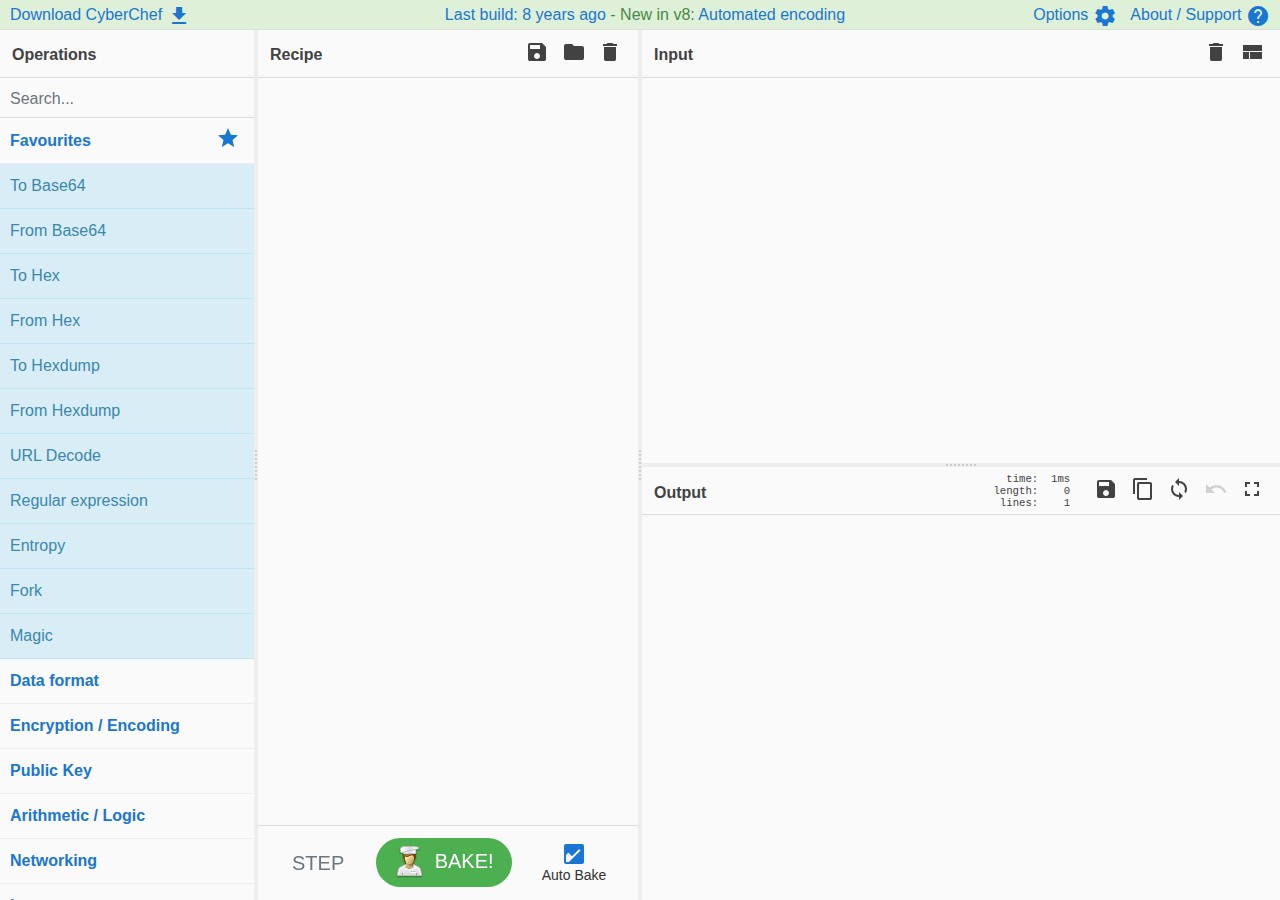
<file: index.html>
<!--
    CyberChef - The Cyber Swiss Army Knife

    @copyright Crown Copyright 2016
    @license Apache-2.0

      Copyright 2016 Crown Copyright

    Licensed under the Apache License, Version 2.0 (the "License");
    you may not use this file except in compliance with the License.
    You may obtain a copy of the License at

        http://www.apache.org/licenses/LICENSE-2.0

    Unless required by applicable law or agreed to in writing, software
    distributed under the License is distributed on an "AS IS" BASIS,
    WITHOUT WARRANTIES OR CONDITIONS OF ANY KIND, either express or implied.
    See the License for the specific language governing permissions and
    limitations under the License.
-->
<!DOCTYPE html><html lang="en" class="classic"><head><meta charset="UTF-8"><title>CyberChef</title><meta name="copyright" content="Crown Copyright 2016"><meta name="description" content="The Cyber Swiss Army Knife - a web app for encryption, encoding, compression and data analysis"><meta name="keywords" content="base64, hex, decode, encode, encrypt, decrypt, compress, decompress, regex, regular expressions, hash, crypt, hexadecimal, user agent, url, certificate, x.509, parser, JSON, gzip,  md5, sha1, aes, des, blowfish, xor"><link rel="icon" type="image/ico" href="[data-uri]"><script type="application/javascript">"use strict";

            // Load theme before the preloader is shown
            try {
                document.querySelector(":root").className = (JSON.parse(localStorage.getItem("options")) || {}).theme;
            } catch (err) {
                // LocalStorage access is denied by security settings
            }

            // Define loading messages
            var loadingMsgs = [
                "Proving P = NP...",
                "Computing 6 x 9...",
                "Mining bitcoin...",
                "Dividing by 0...",
                "Initialising Skynet...",
                "[REDACTED]",
                "Downloading more RAM...",
                "Ordering 1s and 0s...",
                "Navigating neural network...",
                "Importing machine learning...",
                "Issuing Alice and Bob one-time pads...",
                "Mining bitcoin cash...",
                "Generating key material by trying to escape vim...",
                "for i in range(additional): Pylon()",
                "(creating unresolved tension...",
                "Symlinking emacs and vim to ed...",
                "Training branch predictor...",
                "Timing cache hits...",
                "Speculatively executing recipes..."
            ];

            // Shuffle array using Durstenfeld algorithm
            for (let i = loadingMsgs.length - 1; i > 0; --i) {
                var j = Math.floor(Math.random() * (i + 1));
                var temp = loadingMsgs[i];
                loadingMsgs[i] = loadingMsgs[j];
                loadingMsgs[j] = temp;
            }

            // Show next loading message and move it to the end of the array
            function changeLoadingMsg() {
                var msg = loadingMsgs.shift();
                loadingMsgs.push(msg);
                try {
                    var el = document.getElementById("preloader-msg");
                    if (!el.classList.contains("loading"))
                        el.classList.add("loading"); // Causes CSS transition on first message
                    el.innerHTML = msg;
                } catch (err) {} // Ignore errors if DOM not yet ready
            }

            changeLoadingMsg();
            window.loadingMsgsInt = setInterval(changeLoadingMsg, (Math.random() * 2000) + 1500);

            // If any errors are thrown during loading, handle them here
            function loadingErrorHandler(e) {
                function escapeHtml(str) {
                    var HTML_CHARS = {
                        "&": "&amp;",
                        "<": "&lt;",
                        ">": "&gt;",
                        '"': "&quot;",
                        "'": "&#x27;", // &apos; not recommended because it's not in the HTML spec
                        "/": "&#x2F;", // forward slash is included as it helps end an HTML entity
                        "`": "&#x60;"
                    };

                    return str.replace(/[&<>"'/`]/g, function (match) {
                        return HTML_CHARS[match];
                    });
                }

                var msg = e.message +
                    (e.filename ? "\nFilename: " + e.filename : "") +
                    (e.lineno ? "\nLine: " + e.lineno : "") +
                    (e.colno ? "\nColumn: " + e.colno : "") +
                    (e.error ? "\nError: " + e.error : "") +
                    "\nUser-Agent: " + navigator.userAgent +
                    "\nCyberChef version: 8.0.1";

                clearInterval(window.loadingMsgsInt);
                document.getElementById("preloader").remove();
                document.getElementById("preloader-msg").remove();
                document.getElementById("preloader-error").innerHTML =
                    "CyberChef encountered an error while loading.<br><br>" +
                    "The following browser versions are supported:" +
                    "<ul><li>Google Chrome 40+</li><li>Mozilla Firefox 35+</li><li>Microsoft Edge 14+</li></ul>" +
                    "Your user agent is:<br>" + escapeHtml(navigator.userAgent) + "<br><br>" +
                    "If your browser is supported, please <a href='https://github.com/gchq/CyberChef/issues/new'>" +
                    "raise an issue</a> including the following details:<br><br>" +
                    "<pre>" + escapeHtml(msg) + "</pre>";
            };
            window.addEventListener("error", loadingErrorHandler);</script><script type="application/ld+json">[{"@context":"http://schema.org","@type":"Organization","url":"https://gchq.github.io/CyberChef/","logo":"https://gchq.github.io/CyberChef/images/cyberchef-128x128.png","sameAs":["https://github.com/gchq/CyberChef","https://www.npmjs.com/package/cyberchef"]},{"@context":"http://schema.org","@type":"WebSite","url":"https://gchq.github.io/CyberChef/","name":"CyberChef","potentialAction":{"@type":"SearchAction","target":"https://gchq.github.io/CyberChef/?op={operation_search_term}","query-input":"required name=operation_search_term"}}]</script><link href="styles.css" rel="stylesheet"></head><body><div id="loader-wrapper"><div id="preloader" class="loader"></div><div id="preloader-msg" class="loading-msg"></div><div id="preloader-error" class="loading-error"></div></div><button type="button" class="btn btn-warning bmd-btn-icon" id="edit-favourites" data-toggle="tooltip" title="Edit favourites"><i class="material-icons">star</i></button><div id="content-wrapper"><div id="banner" class="row"><div class="col" style="text-align:left;padding-left:10px"><a href="cyberchef.htm" download>Download CyberChef <i class="material-icons">file_download</i></a></div><div class="col" style="text-align:center"><span id="notice"><script type="text/javascript">navigator.userAgent&&navigator.userAgent.match(/Trident/)&&(document.write("Internet Explorer is not supported, please use Firefox or Chrome instead"),alert("Internet Explorer is not supported, please use Firefox or Chrome instead"))</script><noscript>JavaScript is not enabled. Good luck.</noscript></span></div><div class="col" style="text-align:right;padding-right:0"><a href="#" id="options">Options <i class="material-icons">settings</i></a> <a href="#" id="support" data-toggle="modal" data-target="#support-modal">About / Support <i class="material-icons">help</i></a></div></div><div id="workspace-wrapper"><div id="operations" class="split split-horizontal no-select"><div class="title no-select">Operations</div><input id="search" type="search" class="form-control" placeholder="Search..." autocomplete="off"><ul id="search-results" class="op-list"></ul><div id="categories" class="panel-group no-select"></div></div><div id="recipe" class="split split-horizontal no-select"><div class="title no-select">Recipe <span class="float-right"><button type="button" class="btn btn-primary bmd-btn-icon" id="save" data-toggle="tooltip" title="Save recipe"><i class="material-icons">save</i></button> <button type="button" class="btn btn-primary bmd-btn-icon" id="load" data-toggle="tooltip" title="Load recipe"><i class="material-icons">folder</i></button> <button type="button" class="btn btn-primary bmd-btn-icon" id="clr-recipe" data-toggle="tooltip" title="Clear recipe"><i class="material-icons">delete</i></button></span></div><ul id="rec-list" class="list-area no-select"></ul><div id="controls" class="no-select"><div class="d-flex align-items-center"><button type="button" class="mx-2 btn btn-lg btn-secondary" id="step" data-toggle="tooltip" title="Step through the recipe">Step</button> <button type="button" class="mx-2 btn btn-lg btn-success btn-raised btn-block" id="bake"><img aria-hidden="true" src="images/cook_male-32x32.png" alt="Chef Icon"> <span>Bake!</span></button><div class="form-group" style="display:contents"><div class="mx-1 checkbox"><label id="auto-bake-label"><input type="checkbox" checked="checked" id="auto-bake"><br>Auto Bake</label></div></div></div></div></div><div class="split split-horizontal" id="IO"><div id="input" class="split no-select"><div class="title no-select"><label for="input-text">Input</label> <span class="float-right"><button type="button" class="btn btn-primary bmd-btn-icon" id="clr-io" data-toggle="tooltip" title="Clear input and output"><i class="material-icons">delete</i></button> <button type="button" class="btn btn-primary bmd-btn-icon" id="reset-layout" data-toggle="tooltip" title="Reset pane layout"><i class="material-icons">view_compact</i></button></span><div class="io-info" id="input-info"></div><div class="io-info" id="input-selection-info"></div></div><div class="textarea-wrapper no-select"><div id="input-highlighter" class="no-select"></div><textarea id="input-text" spellcheck="false"></textarea><div id="input-file"><div class="file-overlay"></div><div style="position:relative;height:100%"><div class="io-card card"><img aria-hidden="true" src="images/file-128x128.png" alt="File icon"><div class="card-body"><button type="button" class="close" id="input-file-close">&times;</button> Name: <span id="input-file-name"></span><br>Size: <span id="input-file-size"></span><br>Type: <span id="input-file-type"></span><br>Loaded: <span id="input-file-loaded"></span></div></div></div></div></div></div><div id="output" class="split"><div class="title no-select"><label for="output-text">Output</label> <span class="float-right"><button type="button" class="btn btn-primary bmd-btn-icon" id="save-to-file" data-toggle="tooltip" title="Save output to file"><i class="material-icons">save</i></button> <button type="button" class="btn btn-primary bmd-btn-icon" id="copy-output" data-toggle="tooltip" title="Copy raw output to the clipboard"><i class="material-icons">content_copy</i></button> <button type="button" class="btn btn-primary bmd-btn-icon" id="switch" data-toggle="tooltip" title="Move output to input"><i class="material-icons">loop</i></button> <button type="button" class="btn btn-primary bmd-btn-icon" id="undo-switch" data-toggle="tooltip" title="Undo" disabled="disabled"><i class="material-icons">undo</i></button> <button type="button" class="btn btn-primary bmd-btn-icon" id="maximise-output" data-toggle="tooltip" title="Maximise output pane"><i class="material-icons">fullscreen</i></button></span><div class="io-info" id="output-info"></div><div class="io-info" id="output-selection-info"></div><button type="button" class="btn btn-primary bmd-btn-icon hidden" id="magic" data-toggle="tooltip" title="Magic!" data-html="true"><svg width="22" height="22" viewBox="0 0 24 24"><path d="M7.5,5.6L5,7L6.4,4.5L5,2L7.5,3.4L10,2L8.6,4.5L10,7L7.5,5.6M19.5,15.4L22,14L20.6,16.5L22,19L19.5,17.6L17,19L18.4,16.5L17,14L19.5,15.4M22,2L20.6,4.5L22,7L19.5,5.6L17,7L18.4,4.5L17,2L19.5,3.4L22,2M13.34,12.78L15.78,10.34L13.66,8.22L11.22,10.66L13.34,12.78M14.37,7.29L16.71,9.63C17.1,10 17.1,10.65 16.71,11.04L5.04,22.71C4.65,23.1 4,23.1 3.63,22.71L1.29,20.37C0.9,20 0.9,19.35 1.29,18.96L12.96,7.29C13.35,6.9 14,6.9 14.37,7.29Z"/></svg></button> <span id="stale-indicator" class="hidden" data-toggle="tooltip" title="The output is stale. The input or recipe has changed since this output was generated. Bake again to get the new value."><i class="material-icons">access_time</i></span></div><div class="textarea-wrapper"><div id="output-highlighter" class="no-select"></div><div id="output-html"></div><textarea id="output-text" readonly="readonly" spellcheck="false"></textarea> <img id="show-file-overlay" aria-hidden="true" src="images/file-32x32.png" alt="Show file overlay" title="Show file overlay"><div id="output-file"><div class="file-overlay"></div><div style="position:relative;height:100%"><div class="io-card card"><img aria-hidden="true" src="images/file-128x128.png" alt="File icon"><div class="card-body">Size: <span id="output-file-size"></span><br><button id="output-file-download" type="button" class="btn btn-primary btn-outline">Download</button><div class="input-group"><span class="input-group-btn"><button id="output-file-slice" type="button" class="btn btn-secondary bmd-btn-icon" title="View slice"><i class="material-icons">search</i></button> </span><input type="number" class="form-control" id="output-file-slice-from" placeholder="From" value="0" step="1024" min="0"><div class="input-group-addon">to</div><input type="number" class="form-control" id="output-file-slice-to" placeholder="To" value="2048" step="1024" min="0"></div></div></div></div></div><div id="output-loader"><div class="loader"></div><div class="loading-msg"></div></div></div></div></div></div></div><div class="modal" id="save-modal" tabindex="-1" role="dialog"><div class="modal-dialog modal-lg" role="document"><div class="modal-content"><div class="modal-header"><h5 class="modal-title">Save recipe</h5></div><div class="modal-body"><div class="form-group"><ul class="nav nav-tabs" role="tablist"><li class="nav-item"><a class="nav-link active" href="#chef-format" role="tab" data-toggle="tab">Chef format</a></li><li class="nav-item"><a class="nav-link" href="#clean-json" role="tab" data-toggle="tab">Clean JSON</a></li><li class="nav-item"><a class="nav-link" href="#compact-json" role="tab" data-toggle="tab">Compact JSON</a></li></ul><div class="tab-content" id="save-texts"><div role="tabpanel" class="tab-pane active" id="chef-format"><textarea class="form-control" id="save-text-chef" rows="5"></textarea></div><div role="tabpanel" class="tab-pane" id="clean-json"><textarea class="form-control" id="save-text-clean" rows="5"></textarea></div><div role="tabpanel" class="tab-pane" id="compact-json"><textarea class="form-control" id="save-text-compact" rows="5"></textarea></div></div></div><div class="form-group"><label for="save-name" class="bmd-label-floating">Recipe name</label> <input type="text" class="form-control" id="save-name"> <span class="bmd-help">Save your recipe to local storage using this name, or copy it to load later</span></div></div><div class="modal-footer" id="save-footer"><button type="button" class="btn btn-primary" id="save-button" data-dismiss="modal">Save</button> <button type="button" class="btn btn-secondary" data-dismiss="modal">Done</button></div><div class="modal-body"><div class="form-group" id="save-link-group"><h6 style="display:inline">Data link</h6><div class="save-link-options"><label class="checkbox-inline"><input type="checkbox" id="save-link-recipe-checkbox" checked="checked"> Include recipe</label> <label class="checkbox-inline"><input type="checkbox" id="save-link-input-checkbox" checked="checked"> Include input</label></div><br><br><a id="save-link" style="word-wrap:break-word"></a></div></div></div></div></div><div class="modal" id="load-modal" tabindex="-1" role="dialog"><div class="modal-dialog modal-lg" role="document"><div class="modal-content"><div class="modal-header"><h5 class="modal-title">Load recipe</h5></div><div class="modal-body"><div class="form-group"><label for="load-name" class="bmd-label-floating">Recipe name</label> <select class="form-control" id="load-name"></select> <span class="bmd-help">Load your recipe from local storage by selecting its name from the drop-down</span></div><div class="form-group"><label for="load-text" class="bmd-label-floating">Recipe</label> <textarea class="form-control" id="load-text" rows="5"></textarea> <span class="bmd-help">Load your recipe by pasting it into this box</span></div></div><div class="modal-footer"><button type="button" class="btn btn-primary" id="load-button" data-dismiss="modal">Load</button> <button type="button" class="btn btn-danger" id="load-delete-button">Delete</button> <button type="button" class="btn btn-secondary" data-dismiss="modal">Cancel</button></div></div></div></div><div class="modal" id="options-modal" tabindex="-1" role="dialog"><div class="modal-dialog modal-lg" role="document"><div class="modal-content"><div class="modal-header"><h5 class="modal-title">Options</h5></div><div class="modal-body" id="options-body"><p style="font-weight:700">Please note that these options will persist between sessions.</p><div class="form-group option-item"><label for="theme" class="bmd-label-floating">Theme (only supported in modern browsers)</label> <select class="form-control" option="theme" id="theme"><option value="classic">Classic</option><option value="dark">Dark</option><option value="geocities">GeoCities</option></select></div><div class="form-group option-item"><label for="errorTimeout" class="bmd-label-floating">Operation error timeout in ms (0 for never)</label> <input type="number" class="form-control" option="errorTimeout" id="errorTimeout"></div><div class="form-group option-item"><label for="ioDisplayThreshold" class="bmd-label-floating">Size threshold for treating the input and output as a file (KiB)</label> <input type="number" class="form-control" option="ioDisplayThreshold" id="ioDisplayThreshold"></div><div class="form-group option-item"><label for="logLevel" class="bmd-label-floating">Console logging level</label> <select class="form-control" option="logLevel" id="logLevel"><option value="silent">Silent</option><option value="error">Error</option><option value="warn">Warn</option><option value="info">Info</option><option value="debug">Debug</option><option value="trace">Trace</option></select></div><div class="checkbox option-item"><label for="updateUrl"><input type="checkbox" option="updateUrl" id="updateUrl" checked="checked"> Update the URL when the input or recipe changes</label></div><div class="checkbox option-item"><label for="showHighlighter"><input type="checkbox" option="showHighlighter" id="showHighlighter" checked="checked"> Highlight selected bytes in output and input (when possible)</label></div><div class="checkbox option-item"><label for="treatAsUtf8"><input type="checkbox" option="treatAsUtf8" id="treatAsUtf8" checked="checked"> Treat output as UTF-8 if possible</label></div><div class="checkbox option-item"><label for="wordWrap"><input type="checkbox" option="wordWrap" id="wordWrap" checked="checked"> Word wrap the input and output</label></div><div class="checkbox option-item"><label for="showErrors"><input type="checkbox" option="showErrors" id="showErrors" checked="checked"> Operation error reporting (recommended)</label></div><div class="checkbox option-item"><label for="useMetaKey"><input type="checkbox" option="useMetaKey" id="useMetaKey"> Use meta key for keybindings (Windows ⊞/Command ⌘)</label></div><div class="checkbox option-item"><label for="autoMagic"><input type="checkbox" option="autoMagic" id="autoMagic"> Attempt to detect encoded data automagically</label></div></div><div class="modal-footer"><button type="button" class="btn btn-secondary" id="reset-options">Reset options to default</button> <button type="button" class="btn btn-secondary" data-dismiss="modal">Close</button></div></div></div></div><div class="modal" id="favourites-modal" tabindex="-1" role="dialog"><div class="modal-dialog modal-lg" role="document"><div class="modal-content"><div class="modal-header"><h5 class="modal-title">Edit Favourites</h5></div><div class="modal-body" id="favourites-body"><ul><li><span style="font-weight:700">To add:</span> drag the operation over the favourites category</li><li><span style="font-weight:700">To reorder:</span> drag up and down in the list below</li><li><span style="font-weight:700">To remove:</span> hit the red cross or drag out of the list below</li></ul><br><ul id="edit-favourites-list" class="op-list"></ul><div class="option-item"></div></div><div class="modal-footer"><button type="button" class="btn btn-secondary" data-dismiss="modal" id="reset-favourites">Reset favourites to default</button> <button type="button" class="btn btn-success" data-dismiss="modal" id="save-favourites">Save</button> <button type="button" class="btn btn-danger" data-dismiss="modal">Cancel</button></div></div></div></div><div class="modal" id="support-modal" tabindex="-1" role="dialog"><div class="modal-dialog modal-lg" role="document"><div class="modal-content"><div class="modal-header"><h5 class="modal-title">CyberChef - The Cyber Swiss Army Knife</h5></div><div class="modal-body"><img aria-hidden="true" class="about-img-left" src="images/cyberchef-128x128.png" alt="CyberChef Logo"><p class="subtext">Version 8.0.1<br>Compile time: 09/08/2018 18:21:23 UTC</p><p>&copy; Crown Copyright 2016.</p><p>Released under the Apache Licence, Version 2.0.</p><p><a href="https://gitter.im/gchq/CyberChef"><img src="images/gitter-badge.svg"></a></p><ul class="nav nav-tabs" role="tablist"><li class="nav-item" role="presentation"><a class="nav-link active" href="#faqs" aria-controls="profile" role="tab" data-toggle="tab">FAQs</a></li><li class="nav-item" role="presentation"><a class="nav-link" href="#report-bug" aria-controls="messages" role="tab" data-toggle="tab">Report a bug</a></li><li class="nav-item" role="presentation"><a class="nav-link" href="#about" aria-controls="messages" role="tab" data-toggle="tab">About</a></li><li class="nav-item" role="presentation"><a class="nav-link" href="#keybindings" aria-controls="messages" role="tab" data-toggle="tab">Keybindings</a></li></ul><div class="tab-content"><div role="tabpanel" class="tab-pane active" id="faqs"><br><a class="btn btn-primary" data-toggle="collapse" data-target="#faq-examples">What sort of things can I do with CyberChef?</a><div class="collapse" id="faq-examples"><p>There are around 200 operations in CyberChef allowing you to carry out simple and complex tasks easily. Here are some examples:</p><ul><li><a href="#recipe=From_Base64('A-Za-z0-9%2B/%3D',true)&input=VTI4Z2JHOXVaeUJoYm1RZ2RHaGhibXR6SUdadmNpQmhiR3dnZEdobElHWnBjMmd1">Decode a Base64-encoded string</a></li><li><a href="#recipe=Translate_DateTime_Format('Standard%20date%20and%20time','DD/MM/YYYY%20HH:mm:ss','UTC','dddd%20Do%20MMMM%20YYYY%20HH:mm:ss%20Z%20z','Australia/Queensland')&input=MTUvMDYvMjAxNSAyMDo0NTowMA">Convert a date and time to a different time zone</a></li><li><a href="#recipe=Parse_IPv6_address()&input=MjAwMTowMDAwOjQxMzY6ZTM3ODo4MDAwOjYzYmY6M2ZmZjpmZGQy">Parse a Teredo IPv6 address</a></li><li><a href="#recipe=From_Hexdump()Gunzip()&input=MDAwMDAwMDAgIDFmIDhiIDA4IDAwIDEyIGJjIGYzIDU3IDAwIGZmIDBkIGM3IGMxIDA5IDAwIDIwICB8Li4uLi6881cu/y7HwS4uIHwKMDAwMDAwMTAgIDA4IDA1IGQwIDU1IGZlIDA0IDJkIGQzIDA0IDFmIGNhIDhjIDQ0IDIxIDViIGZmICB8Li7QVf4uLdMuLsouRCFb/3wKMDAwMDAwMjAgIDYwIGM3IGQ3IDAzIDE2IGJlIDQwIDFmIDc4IDRhIDNmIDA5IDg5IDBiIDlhIDdkICB8YMfXLi6%2BQC54Sj8uLi4ufXwKMDAwMDAwMzAgIDRlIGM4IDRlIDZkIDA1IDFlIDAxIDhiIDRjIDI0IDAwIDAwIDAwICAgICAgICAgICB8TshObS4uLi5MJC4uLnw">Convert data from a hexdump, then decompress</a></li><li><a href="#recipe=RC4(%7B'option':'UTF8','string':'secret'%7D,'Hex','Hex')Disassemble_x86('64','Full%20x86%20architecture',16,0,true,true)&input=[base64]">Decrypt and disassemble shellcode</a></li><li><a href="#recipe=Fork('%5C%5Cn','%5C%5Cn',false)From_UNIX_Timestamp('Seconds%20(s)')&input=OTc4MzQ2ODAwCjEwMTI2NTEyMDAKMTA0NjY5NjQwMAoxMDgxMDg3MjAwCjExMTUzMDUyMDAKMTE0OTYwOTYwMA">Display multiple timestamps as full dates</a></li><li><a href="#recipe=Fork('%5C%5Cn','%5C%5Cn',false)Conditional_Jump('1',false,'base64',10)To_Hex('Space')Return()Label('base64')To_Base64('A-Za-z0-9%2B/%3D')&input=U29tZSBkYXRhIHdpdGggYSAxIGluIGl0ClNvbWUgZGF0YSB3aXRoIGEgMiBpbiBpdA">Carry out different operations on data of different types</a></li><li><a href="#recipe=Register('key%3D(%5B%5C%5Cda-f%5D*)',true,false)Find_/_Replace(%7B'option':'Regex','string':'.*data%3D(.*)'%7D,'$1',true,false,true)RC4(%7B'option':'Hex','string':'$R0'%7D,'Hex','Latin1')&input=aHR0cDovL21hbHdhcmV6LmJpei9iZWFjb24ucGhwP2tleT0wZTkzMmE1YyZkYXRhPThkYjdkNWViZTM4NjYzYTU0ZWNiYjMzNGUzZGIxMQ">Use parts of the input as arguments to operations</a></li></ul></div><br><a class="btn btn-primary" data-toggle="collapse" data-target="#faq-load-files">Can I load input directly from files?</a><div class="collapse" id="faq-load-files"><p>Yes! Just drag your file over the input box and drop it.</p><p>CyberChef can handle files up to around 500MB (depending on your browser), however some of the operations may take a very long time to run over this much data.</p><p>If the output is larger than a certain threshold (default 1MiB), it will be presented to you as a file available for download. Slices of the file can be viewed in the output if you need to inspect them.</p></div><br><a class="btn btn-primary" data-toggle="collapse" data-target="#faq-fork">How do I run operation X over multiple inputs at once?</a><div class="collapse" id="faq-fork"><p>Maybe you have 10 timestamps that you want to parse or 16 encoded strings that all have the same key.</p><p>The 'Fork' operation (found in the 'Flow control' category) splits up the input line by line and runs all subsequent operations on each line separately. Each output is then displayed on a separate line. These delimiters can be changed, so if your inputs are separated by commas, you can change the split delimiter to a comma instead.</p><p><a href="#recipe=Fork('%5C%5Cn','%5C%5Cn',false)From_UNIX_Timestamp('Seconds%20(s)')&input=OTc4MzQ2ODAwCjEwMTI2NTEyMDAKMTA0NjY5NjQwMAoxMDgxMDg3MjAwCjExMTUzMDUyMDAKMTE0OTYwOTYwMA">Click here</a> for an example.</p></div><br><a class="btn btn-primary" data-toggle="collapse" data-target="#faq-magic">How does the 'Magic' operation work?</a><div class="collapse" id="faq-magic"><p>The 'Magic' operation uses a number of methods to detect encoded data and the operations which can be used to make sense of it. A technical description of these methods can be found <a href="https://github.com/gchq/CyberChef/wiki/Automatic-detection-of-encoded-data-using-CyberChef-Magic">here</a>.</p></div></div><div role="tabpanel" class="tab-pane" id="report-bug"><br><p>If you find a bug in CyberChef, please raise an issue in our GitHub repository explaining it in as much detail as possible. Copy and include the following information if relevant.</p><br><pre id="report-bug-info"></pre><br><a class="btn btn-primary" href="https://github.com/gchq/CyberChef/issues/new" role="button">Raise issue on GitHub</a></div><div role="tabpanel" class="tab-pane" id="about" style="padding:20px"><h5><strong>What</strong></h5><p>A simple, intuitive web app for analysing and decoding data without having to deal with complex tools or programming languages. CyberChef encourages both technical and non-technical people to explore data formats, encryption and compression.</p><br><h5><strong>Why</strong></h5><p>Digital data comes in all shapes, sizes and formats in the modern world – CyberChef helps to make sense of this data all on one easy-to-use platform.</p><br><h5><strong>How</strong></h5><p>The interface is designed with simplicity at its heart. Complex techniques are now as trivial as drag-and-drop. Simple functions can be combined to build up a "recipe", potentially resulting in complex analysis, which can be shared with other users and used with their input.</p><p>For those comfortable writing code, CyberChef is a quick and efficient way to prototype solutions to a problem which can then be scripted once proven to work.</p><br><h5><strong>Who</strong></h5><p>It is expected that CyberChef will be useful for cybersecurity and antivirus companies. It should also appeal to the academic world and any individuals or companies involved in the analysis of digital data, be that software developers, analysts, mathematicians or casual puzzle solvers.</p><br><h5><strong>Aim</strong></h5><p>It is hoped that by releasing CyberChef through <a href="https://github.com/gchq/CyberChef">GitHub</a>, contributions can be added which can be rolled out into future versions of the tool.</p><br><br><p>There are around 200 useful operations in CyberChef for anyone working on anything vaguely Internet-related, whether you just want to convert a timestamp to a different format, decompress gzipped data, create a SHA3 hash, or parse an X.509 certificate to find out who issued it.</p><p>It’s the Cyber Swiss Army Knife.</p></div><div role="tabpanel" class="tab-pane" id="keybindings" style="padding:20px"><table class="table table-condensed table-bordered table-hover" id="keybList"></table></div></div></div><div class="modal-footer"><button type="button" class="btn btn-secondary" data-dismiss="modal">Close</button></div><a href="https://github.com/gchq/CyberChef"><img aria-hidden="true" style="position:absolute;top:0;right:0;border:0" src="images/fork_me.png" alt="Fork me on GitHub"></a></div></div></div><div class="modal" id="confirm-modal" tabindex="-1" role="dialog"><div class="modal-dialog modal-lg" role="document"><div class="modal-content"><div class="modal-header"><h5 class="modal-title" id="confirm-title"></h5></div><div class="modal-body" id="confirm-body"></div><div class="modal-footer"><button type="button" class="btn btn-success" id="confirm-yes">Yes</button> <button type="button" class="btn btn-danger" id="confirm-no" data-dismiss="modal">No</button></div></div></div></div><script type="text/javascript" src="main.js"></script>

<!-- Begin Google Analytics -->
<script>
  (function(i,s,o,g,r,a,m){i['GoogleAnalyticsObject']=r;i[r]=i[r]||function(){
  (i[r].q=i[r].q||[]).push(arguments)},i[r].l=1*new Date();a=s.createElement(o),
  m=s.getElementsByTagName(o)[0];a.async=1;a.src=g;m.parentNode.insertBefore(a,m)
  })(window,document,'script','https://www.google-analytics.com/analytics.js','ga');

  ga('create', 'UA-85682716-2', 'auto');

  // Specifying location.pathname here overrides the default URL which could include arguments.
  // This method prevents Google Analytics from logging any recipe or input data in the URL.
  ga('send', 'pageview', location.pathname);

</script>
<!-- End Google Analytics -->

</body></html>
</file>
